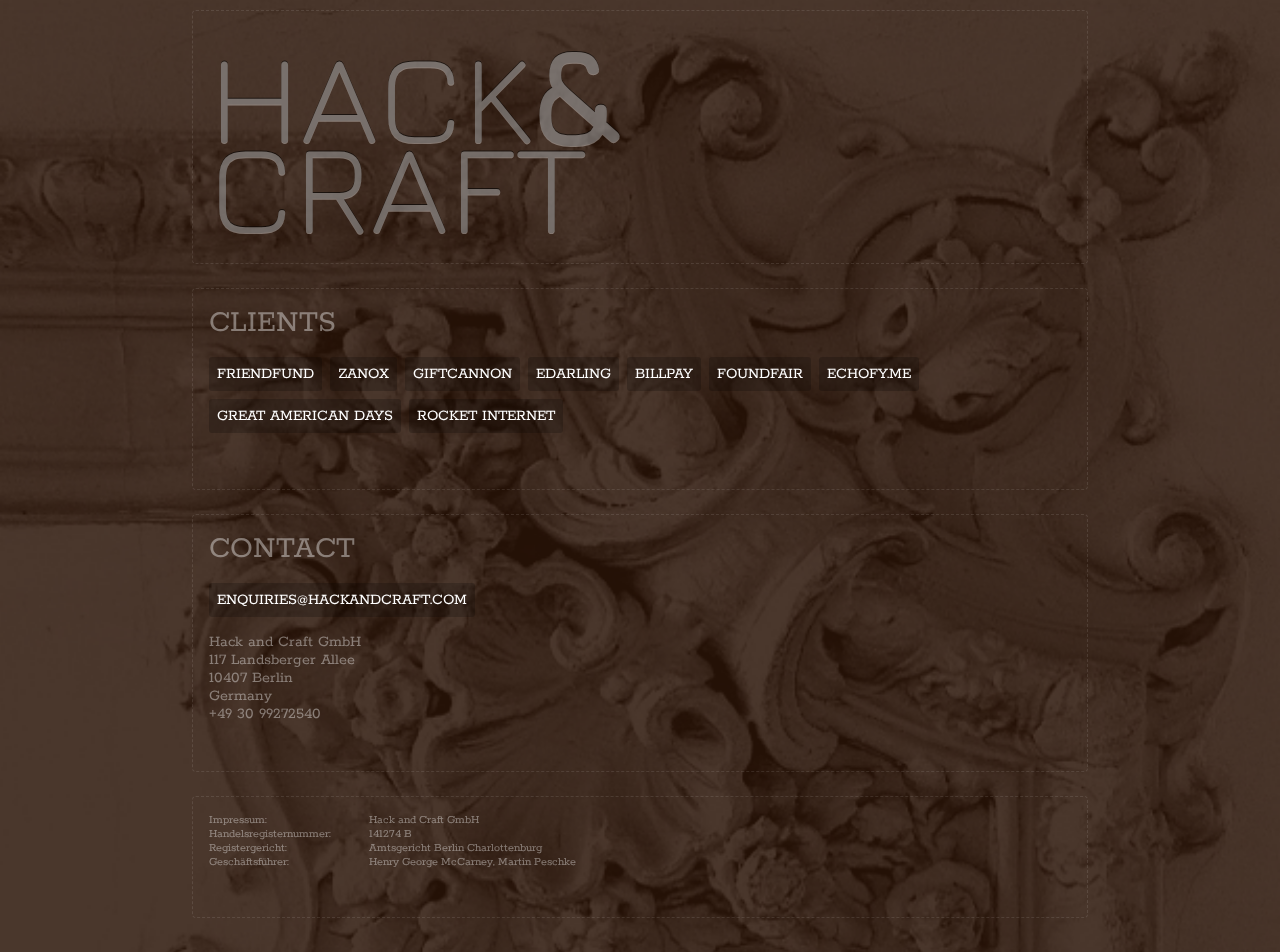
<file: website/index.html>
<!DOCTYPE html>
<html lang="en">
	<head>
		<meta charset="utf-8" />
		<meta http-equiv="X-UA-Compatible" content="IE=edge,chrome=1" />
		<title>Hack & Craft</title>
		<meta name="description" content="" />
		<meta name="author" content="Markus Angermeier" />
		<meta name="viewport" content="width=device-width; initial-scale=1.0" />
		<link rel="shortcut icon" href="/static/favicon.ico" />
		<link rel="apple-touch-icon" href="/static/apple-touch-icon.png" />
		<link href="http://fonts.googleapis.com/css?family=Jura:400" rel="stylesheet" type="text/css">
		<link href="http://fonts.googleapis.com/css?family=Jura:600&text=&" rel="stylesheet" type="text/css">
		<link href="http://fonts.googleapis.com/css?family=Rokkitt" rel="stylesheet" type="text/css">
    <link href="static/css/base.css?20120509" rel="stylesheet" type="text/css">
	</head>
	<body>
    <div id="page">
      <header>
        <h1 id="logo">Hack&nbsp;<span class="amp">&</span><br>Craft</h1>
      </header>
      
      <section id="clients">
        <h1>Clients</h1>
        <ul class="hlist">
          <li><a href="http://www.friendfund.com">friendfund</a></li>
          <li><a href="http://www.zanox.com">zanox</a></li>
          <li><a href="http://www.giftcannon.com">GiftCannon</a></li> 
          <li><a href="http://www.edarling.de">eDarling</a></li>
          <li><a href="http://www.billpay.de">BillPay</a></li>
          <li><a href="http://foundfair.de/">FoundFair</a></li>
          <li><a href="http://itunes.apple.com/us/app/echofy/id522072494?mt=8">echofy.me</a></li>
          <li><a href="http://www.greatamericandays.com">Great American Days</a></li>
          <li><a href="http://www.rocket-internet.de/">Rocket Internet</a></li>
        </ul>
      </section>

      <section id="contact">
         <h1>Contact</h1>
          <a href="mailto:enquiries@hackandcraft.com">enquiries@hackandcraft.com</a><br>
          <address>
            Hack and Craft GmbH<br>
            117 Landsberger Allee<br>
            10407 Berlin<br>
            Germany<br>
            +49 30 99272540
        </address>
      </section>

      <footer>
        <aside id="legal">
          <small>
            <dl>
              <dt>Impressum:</dt> <dd>Hack and Craft GmbH</dd>
              <dt>Handelsregisternummer:</dt> <dd>141274 B</dd>
              <dt>Registergericht:</dt> <dd>Amtsgericht Berlin Charlottenburg</dd>
              <dt>Geschäftsführer:</dt> <dd>Henry George McCarney, Martin Peschke</dd>
            </dl>
          </small>
        </aside>
      </footer>
    </div>

    <link href="static/js/modernizr.custom.js" rel="stylesheet" type="text/css">
    <script type="text/javascript" src="http://ajax.googleapis.com/ajax/libs/jquery/1.7/jquery.min.js"></script>
    
    <script>
      $(document).ready(function() {
        var basehue = 210;
        var basesat = 70;
        var baselum = 10;
        var varhue = 90*2;
        var varsat = 0;
        var varlum = 0;
        function randomizeColor() {
          var hue = basehue + Math.floor(Math.random()*varhue);
          if (hue > 360) {
            hue = hue - 360;
          };
          if (hue < 0) {
            hue = 360 - hue;
          };
          
          var sat = basesat + Math.floor(Math.random()*varsat);
          if (sat > 100) {
            sat = 100;
          };
          if (sat < 0) {
            sat = 0;
          };
          
          var lum = baselum + Math.floor(Math.random()*varlum);
          if (lum > 100) {
            lum = 100;
          };
          if (lum < 0) {
            lum = 0;
          };
          var clr = hue +',' + sat + '% ,' + lum + '%';
          $('body').css('background-color', 'hsl(' + clr +')');
        }
        /*setInterval(function(){
          randomizeColor();
        },4100);*/
        randomizeColor();
        $('body *').hover(function() {
          randomizeColor();
        });
      });
    </script>
  </body>
</html>
</file>
<file: website/static/css/base.css>
/* horizontal lists whitespace bug handled*/
.hlist {
/* hides whitespace */
  letter-spacing: -4px;
  word-spacing: -4px;
}
.hlist li, .hlist dt, .hlist dd{  /*i want horizontal dt/dd pairs as well*/
/* what we want */
  display: inline-block;
  vertical-align: top;
/* resetting */
  letter-spacing: normal;
  word-spacing: normal;
  /* for IE6, IE7 */
  *display: inline;
  zoom: 1;
}

/* selected text*/
*::selection {
  color: #fff;
  background: #000;
  text-shadow: none; }
*::-moz-selection {
  color: #fff;
  background: #000;
  text-shadow: none; }

body, h1, h2, h3, h4, h5, h6, p, dl, ul, ol, li, address, div, header, footer, aside, section, nav, figure {
  margin: 0;
  padding: 0;
  font-weight: normal;
  font-style: normal;
}
section, header, footer, a, div, #logo {
  -webkit-transition: background-color 2.8s .5s ease-out, border 2.8s .5s ease-out, color 2.3s .5s ease-out; 
     -moz-transition: background-color 2.8s .5s ease-out, border 2.8s .5s ease-out, color 2.3s .5s ease-out; 
      -ms-transition: background-color 2.8s .5s ease-out, border 2.8s .5s ease-out, color 2.3s .5s ease-out; 
       -o-transition: background-color 2.8s .5s ease-out, border 2.8s .5s ease-out, color 2.3s .5s ease-out; 
          transition: background-color 2.8s .5s ease-out, border 2.8s .5s ease-out, color 2.3s .5s ease-out; 
}
section:hover, header:hover, footer:hover, a:hover, div:hover, #logo:hover{
  -webkit-transition: background-color .8s .1s ease-in-out, border .8s .1s ease-in-out, color .3s .1s ease-in; 
     -moz-transition: background-color .8s .1s ease-in-out, border .8s .1s ease-in-out, color .3s .1s ease-in; 
      -ms-transition: background-color .8s .1s ease-in-out, border .8s .1s ease-in-out, color .3s .1s ease-in; 
       -o-transition: background-color .8s .1s ease-in-out, border .8s .1s ease-in-out, color .3s .1s ease-in; 
          transition: background-color .8s .1s ease-in-out, border .8s .1s ease-in-out, color .3s .1s ease-in; 
}
ol li, ul li {
  list-style: none;
}
body {
  -webkit-transition: background-color 1s ease-in-out; 
     -moz-transition: background-color 1s ease-in-out; 
      -ms-transition: background-color 1s ease-in-out; 
       -o-transition: background-color 1s ease-in-out; 
          transition: background-color 1s ease-in-out; 
  min-width: 550px;
  background-color: #07192B;
  background-color: hsl(210,70%,0%);
  color: #fff;
  color: hsla(0,0%,100%,.4);
  font-size: 16px;
  font-family: 'Rokkitt', serif;

  background-image: url('../img/bg.png');
  background-position: top right;
  background-repeat: no-repeat;
  background-attachment: fixed;
  background-size: cover;
}
#page {
  width: 70%;
  margin: 0px auto;
  padding: 10px 0;
  max-width: 980px;
}
#page:hover {
}
section, header, footer {
  padding: 1rem 1rem 3rem;
  margin-bottom: 1.5em;
  background-color: hsla(0,0%,100%,0);
  /*background-image: url('pattern.png');*/

  border-radius: 4px;
  border: 1px dashed hsla(0,0%,100%,.1);
  -webkit-transform: translate3d(0,0,0);
}
section:hover, header:hover, footer:hover {
  background-color: hsla(0,0%,100%,.1);
  border: 1px dashed hsla(0,0%,0%,.8);
  color: #fff;
  color: hsla(0,0%,100%,1);
}
header {
  padding: 0;
/*remove next lines to hide the header image
  padding: 28% 0 0;
  background: url('mshackandmscraft.png') no-repeat center top;
  background-size: contain;*/
}
h1 {
  text-transform: uppercase;
  margin-bottom: .5em;
}
span.amp {
  font-weight: bold;
  margin: 0 -.25em;
  font-size: 1.1em;
  -webkit-transition: color 2s .1s ease-in-out; 
     -moz-transition: color 2s .1s ease-in-out; 
      -ms-transition: color 2s .1s ease-in-out; 
       -o-transition: color 2s .1s ease-in-out; 
          transition: color 2s .1s ease-in-out; 
}
h1#logo {
  font-size: 8em;
  line-height: .7;
  color: #fff;
  color: hsla(0,0%,100%,.6);
  text-shadow: 0 -1px 0 hsla(0,0%,0%,1); 
  opacity: .6;
  text-transform: uppercase;
  margin: 0;
  padding: 2rem 1rem;
  font-family: 'Jura', serif;

}
h1#logo:hover {
color: hsla(0,0%,100%,1);
/*					color: hsla(0,0%,0%,.8);
  /*text-shadow: 0 1px 0 hsla(0,0%,100%,1); */
}
a {
  text-decoration: none;
  text-transform: uppercase;
  display: inline-block;
  padding: .5em;
  height: 100%;
  border-radius: 3px;
  background-color: #000;
  background-color: hsla(0,0%,0%,.2);	
  color: #fff;
}
a:hover {
  background-color: #000;
  background-color: hsla(0,0%,0%,.6);		
}
#clients li {
  margin: 0 .5em .5em 0;
}
address {
  margin-top: 1em;
}
small {
  font-size: .75em;
}
aside#legal dt, aside#legal dd {
  float: left;
} 
aside#legal dt {
  width: 10%;
  min-width: 10em;
  clear: both;
}
aside#legal dd {
}
aside#legal:after {
  display: block;
  content:'';
  width: 100%;
  clear: both;
}
</file>
